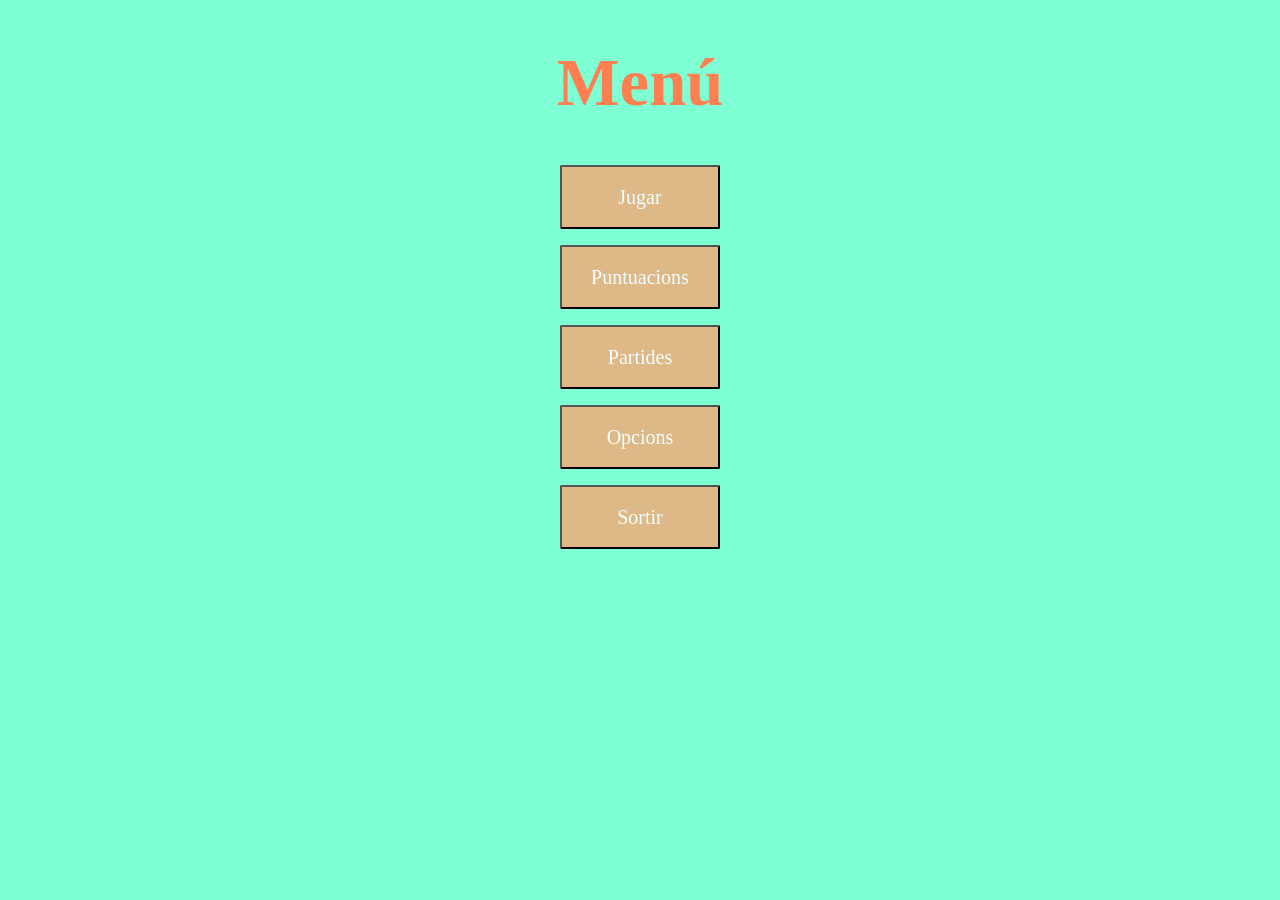
<file: index.html>
<!DOCTYPE html> 
<html>
	<head>
		<script src="./js/main.js" type="module"></script>
		<link rel="stylesheet" 
			href="./styles/main.css">
		<title> Memory - Menú </title>
	</head>
	<body>
		<h1 id="title">Menú</h1>
		<button id="play" class="center"> Jugar </button>
		<button id="scores" class="center"> Puntuacions </button>
		<button id="saves" class="center"> Partides </button>
		<button id="options" class="center"> Opcions </button>
		<button id="exit" class="center"> Sortir </button>
	</body>
</html>
</file>
<file: styles/main.css>
#title, .center{
	display: block;
	margin-left: auto;
	margin-right: auto;
}

button.center{
	background-color:burlywood;
	color:azure;
	font-size: 15pt;
	font-family:'Times New Roman', Times, serif;
	width: 10rem;
	height: 4rem;
	border-radius: 2%;
	margin-top: 1rem;
}

button.center:hover{
	background-color:aqua;
}

button.center:active{
	background-color:cadetblue;
}

.botons-container {
	display: flex;
    justify-content: center;
    gap: 20px;
    margin-top: 15px;
}

#title{
	font-size: 50pt;
	font-family: 'Gill Sans';
	color:coral;
	text-align: center;
}

body{
	background-color: aquamarine;
}
</file>
